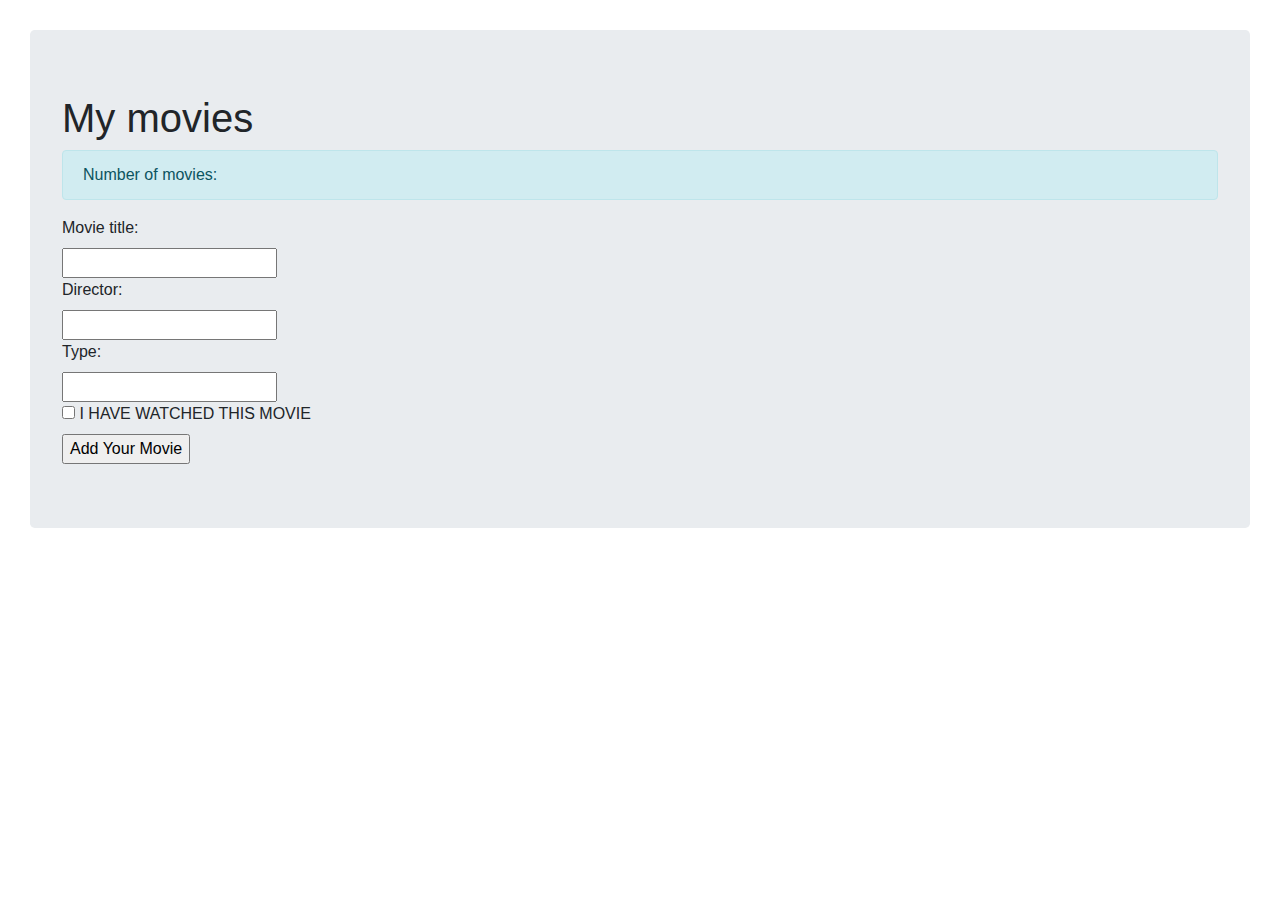
<file: week-3/Homework/B-movies/index.html>
<!doctype html>

<html lang="en">

<head>
  <meta charset="utf-8">
  <title>CodeYourFuture - Callbacks</title>
  <meta name="description" content="Callbacks">
  <meta name="author" content="CodeYourFuture">
  <link href="https://stackpath.bootstrapcdn.com/bootstrap/4.4.1/css/bootstrap.min.css" rel="stylesheet">
  <style>
    body {
      padding: 30px;
    }
  </style>
</head>

<body>
  <div id="main">
    <div class="jumbotron">
      <h1>My movies</h1>
      <div id="all-movies">
        <p class="alert alert-info">Number of movies: <span id="movies-number"></span></p>
      </div>
      <div >
        <form id="add-movies">
          <label for="movie-title">Movie title:</label><br>
          <input type="text" id="movie-title" name="movie-title"><br>
          <label for="movie-director">Director:</label><br>
          <input type="text" id="movie-director" name="movie-director"><br>
          <label for="movie-type">Type:</label><br>
          <input type="text" id="movie-type" name="movie-type"><br>
          <input type="checkbox" id="have-watched" name="have-watched">          
          <label for="have-watched">I HAVE WATCHED THIS MOVIE</label><br>
          <input type="submit" value="Add Your Movie">
        </form>
      </div>
    </div>
    <script src="exercise.js"></script>
</body>

</html>
</file>
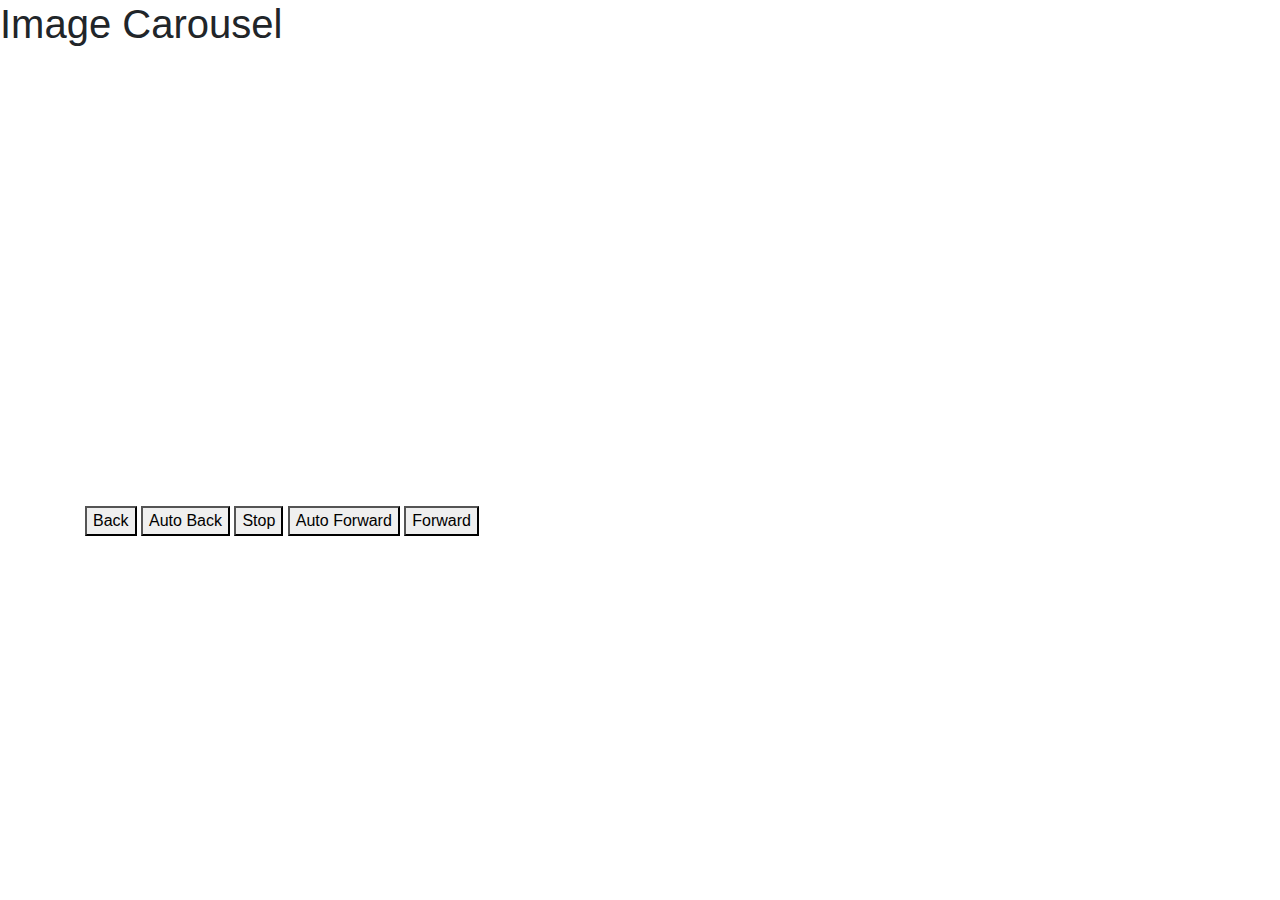
<file: week-3/Homework/D-slideshow/index.html>
<!DOCTYPE html>
<html>
  <head>
    <title>Slideshow</title>
    <link
    rel="stylesheet"
    href="https://stackpath.bootstrapcdn.com/bootstrap/4.4.1/css/bootstrap.min.css"
    integrity="sha384-Vkoo8x4CGsO3+Hhxv8T/Q5PaXtkKtu6ug5TOeNV6gBiFeWPGFN9MuhOf23Q9Ifjh"
    crossorigin="anonymous"
    />
    <link rel="stylesheet" href="style.css" />
  </head>
  <body>
    <!-- Write your HTML in here -->
    <h1>Image Carousel</h1>
    <div class="container">
      <div id="carousel"></div>
      <button id="back-button">Back</button>
      <button id="auto-back-button">Auto Back</button>
      <button id="stop-button">Stop</button>
      <button id="auto-forward-button">Auto Forward</button>
      <button id="forward-button">Forward</button>

    </div> 
    
  </body>
  <script src="slideshow.js"></script>
</html>
</file>
<file: week-3/Homework/D-slideshow/style.css>
/** Write your CSS in here **/
#carousel {
    width: 600;
    height: 450px;    
}
</file>
